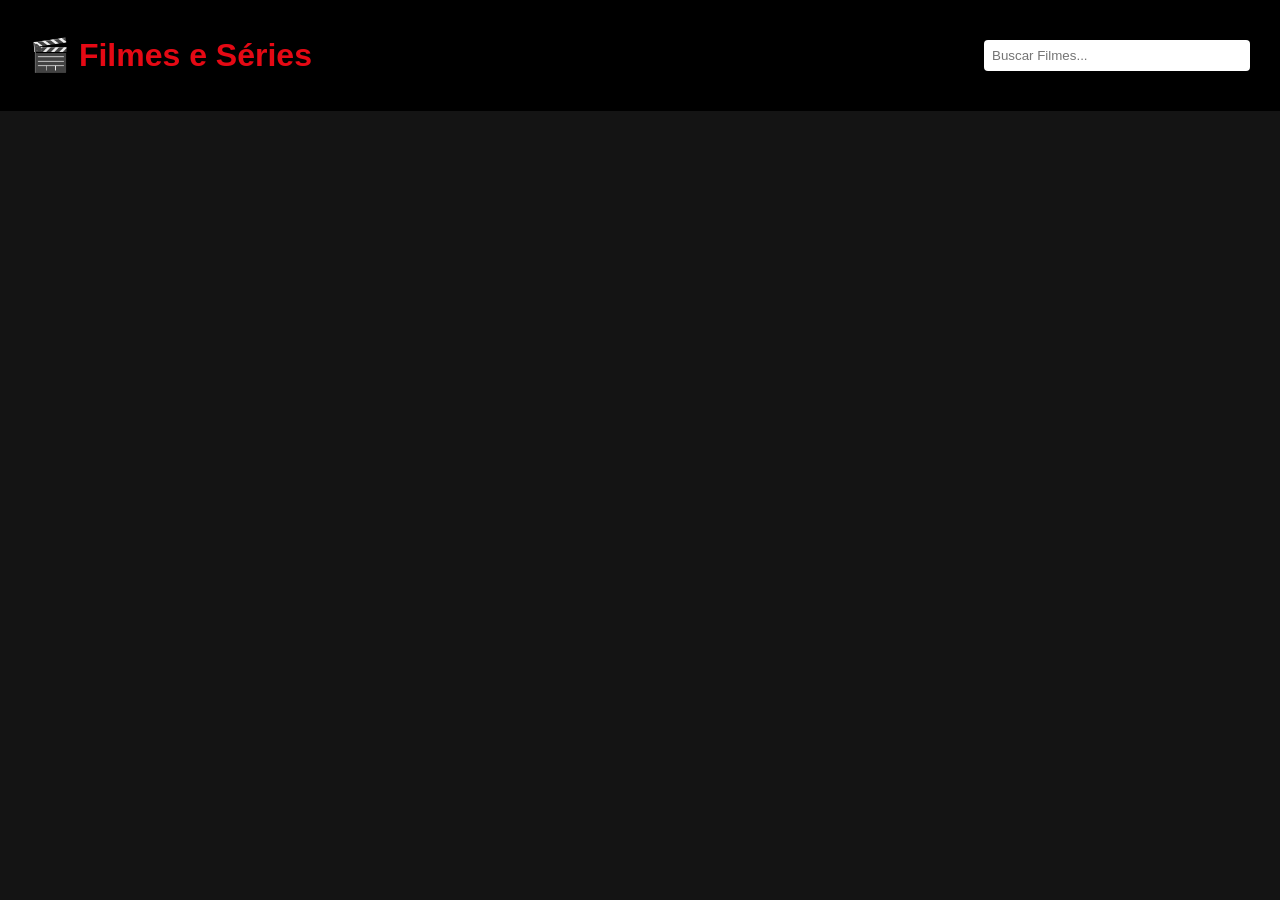
<file: API FILMES/index.html>
<!DOCTYPE html>
<html lang="pt-br">
<head>
    <meta charset="UTF-8">
    <meta name="viewport" content="width=device-width, initial-scale=1.0">
    <title>API Filmes e Séries</title>
    <link rel="stylesheet" href="styles/styles.css">
</head>
<body>
    <header class="cabecalho">
        <h1>🎬 Filmes e Séries</h1>
        <input type="text" id="campo-busca" placeholder="Buscar Filmes...">
    </header>
    <main>
        <div id="lista-filmes" class="grid-filmes"></div>
    </main>
    <script src="script/script.js"></script>
</body>
</html>
</file>
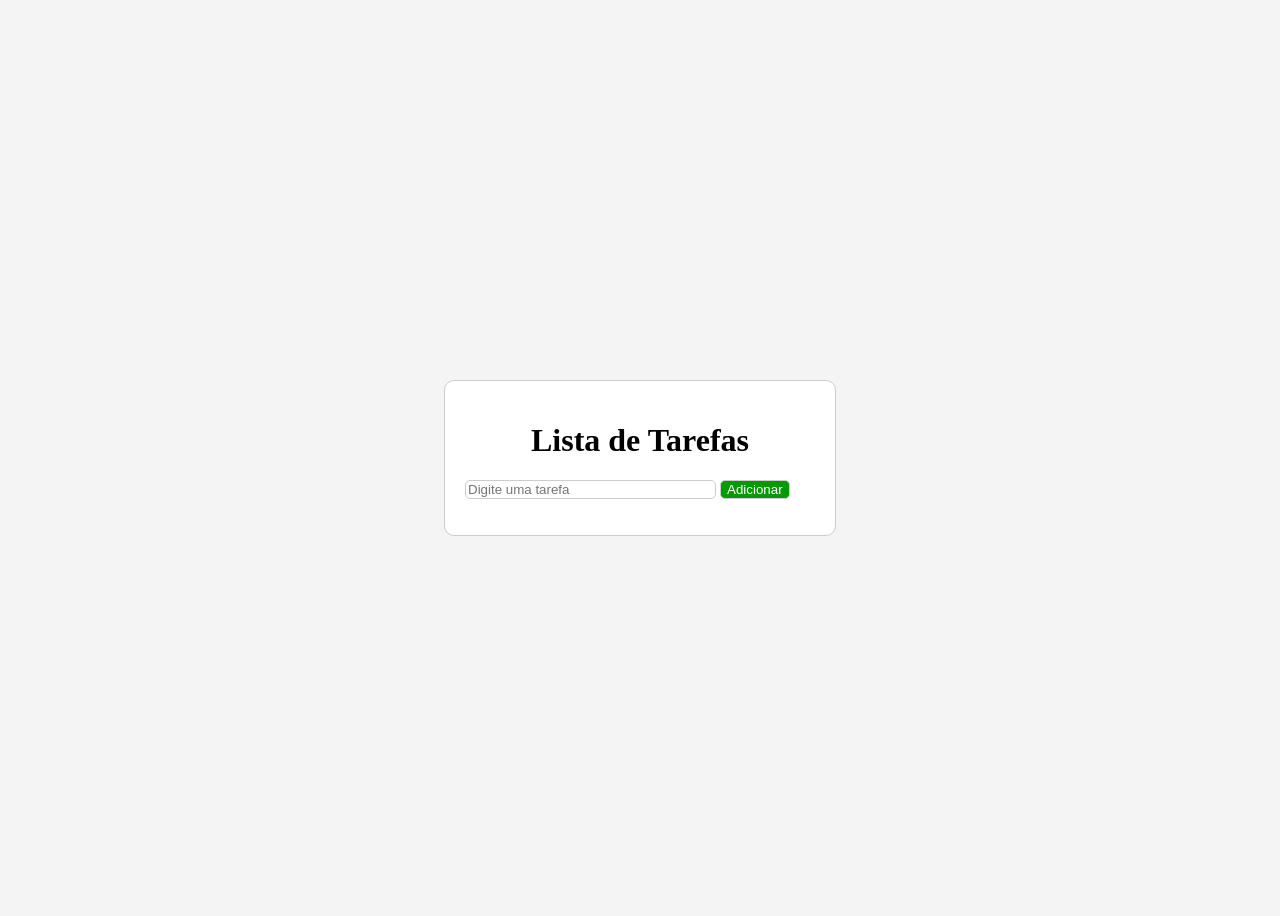
<file: Armazenando tarefas/index.html>
<!DOCTYPE html>
<html lang="pt-br">
<head>
    <meta charset="UTF-8">
    <meta name="viewport" content="width=device-width, initial-scale=1.0">
    <title>Document</title>
    <link rel="stylesheet" href="styles/styles.css">
    <script defer src="scripts/script.js"></script>
</head>
<body>
    <main id="caixa">
        <h1 id="titulo">Lista de Tarefas</h1>
        <input type="text" id="input-tarefa" placeholder="Digite uma tarefa">
        <button id="botao-adicionar">Adicionar</button>
        <ul id="lista-tarefas"></ul>
    </main>
</body>
</html>
</file>
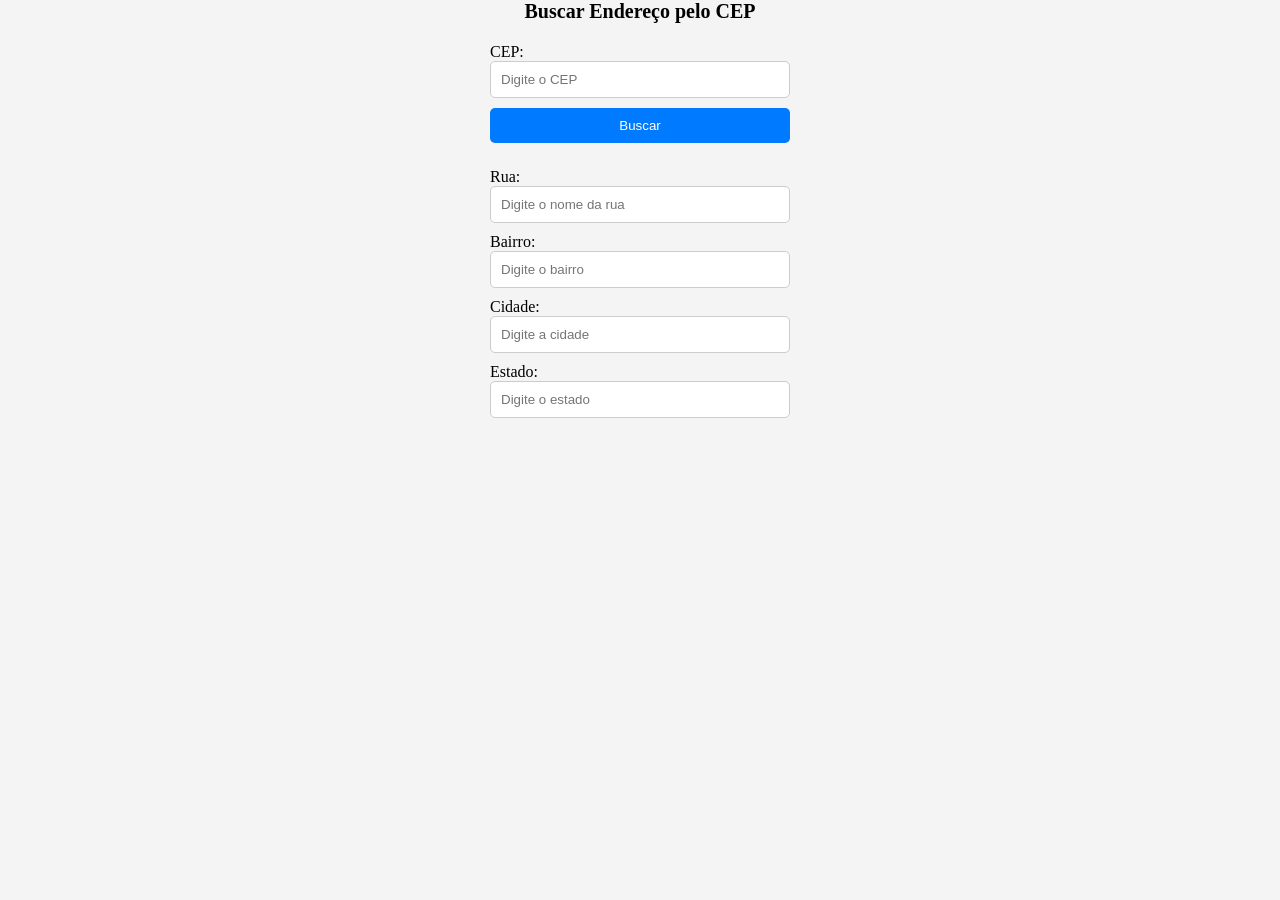
<file: BuscaPorCEP/index.html>
<!DOCTYPE html>
<html lang="pt-br">
<head>
    <meta charset="UTF-8">
    <meta name="viewport" content="width=device-width, initial-scale=1.0">
    <title>Busca CEP</title>
    <link rel="stylesheet" href="style/style.css">
</head>
<body>
    <div class="container">
        <h1>Buscar Endereço pelo CEP</h1>
        <label for="cep">CEP:</label>
        <input type="text" id="cep" placeholder="Digite o CEP">
        <button id="botao-buscar">Buscar</button>
        <form class="formulario">
            <label for="rua">Rua:</label>
            <input type="text" id="rua" placeholder="Digite o nome da rua">
            <label for="bairro">Bairro:</label>
            <input type="text" id="bairro" placeholder="Digite o bairro">
            <label for="cidade">Cidade:</label>
            <input type="text" id="cidade" placeholder="Digite a cidade">
            <label for="estado">Estado:</label>
            <input type="text" id="estado" placeholder="Digite o estado">
        </form>
    </div>
    <script src="script/script.js"></script>
</body>
</html>
</file>
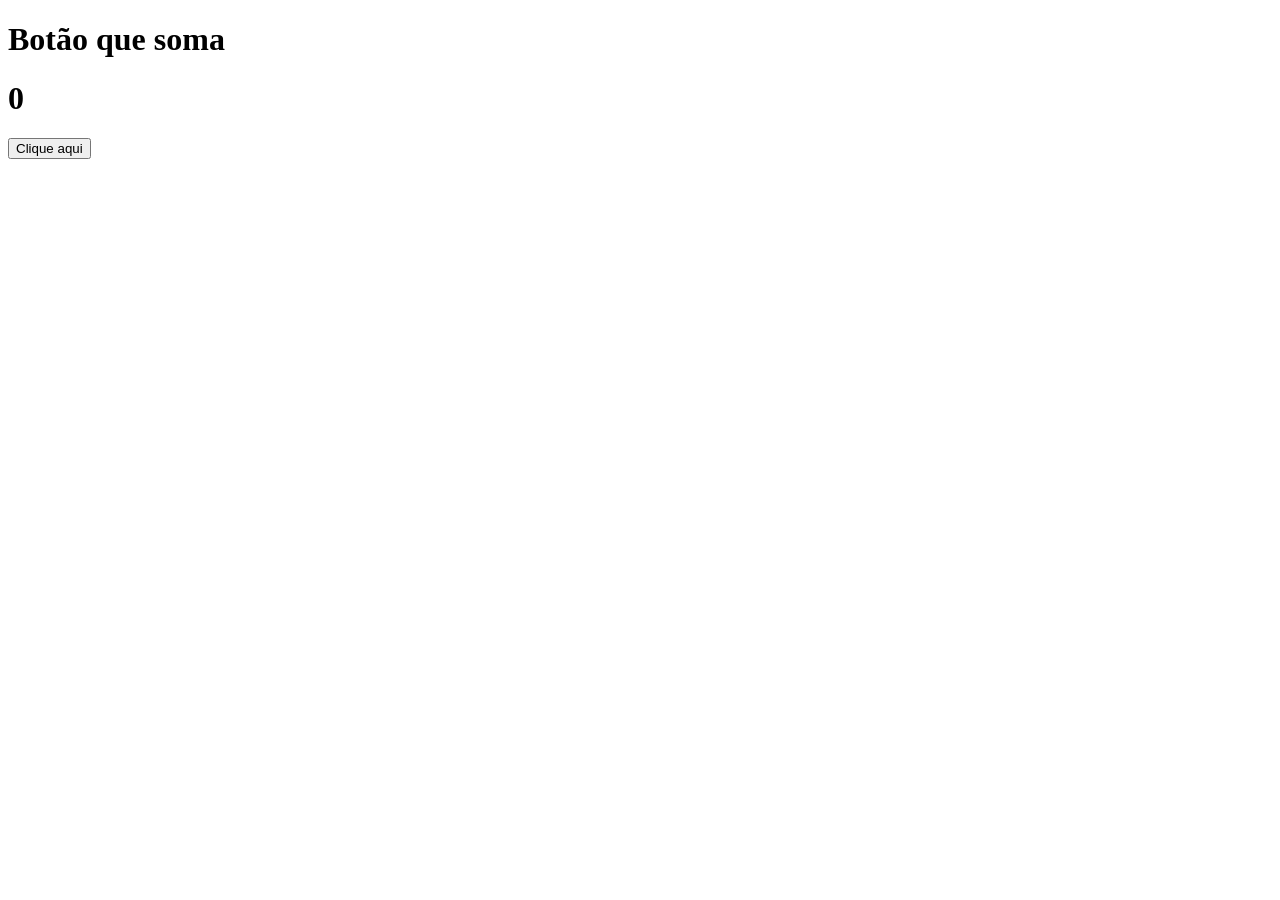
<file: exercicio de botão que soma/index.html>
<!DOCTYPE html>
<html lang="pt-br">
<head>
    <meta charset="UTF-8">
    <meta name="viewport" content="width=device-width, initial-scale=1.0">
    <title>somar</title>
</head>
<body>
    <h1>Botão que soma</h1>
    <h1 id="contador">0</h1>
<button id="botao">Clique aqui</button>

 
    <script src="script6.js"></script>
</body>
</html>
</file>
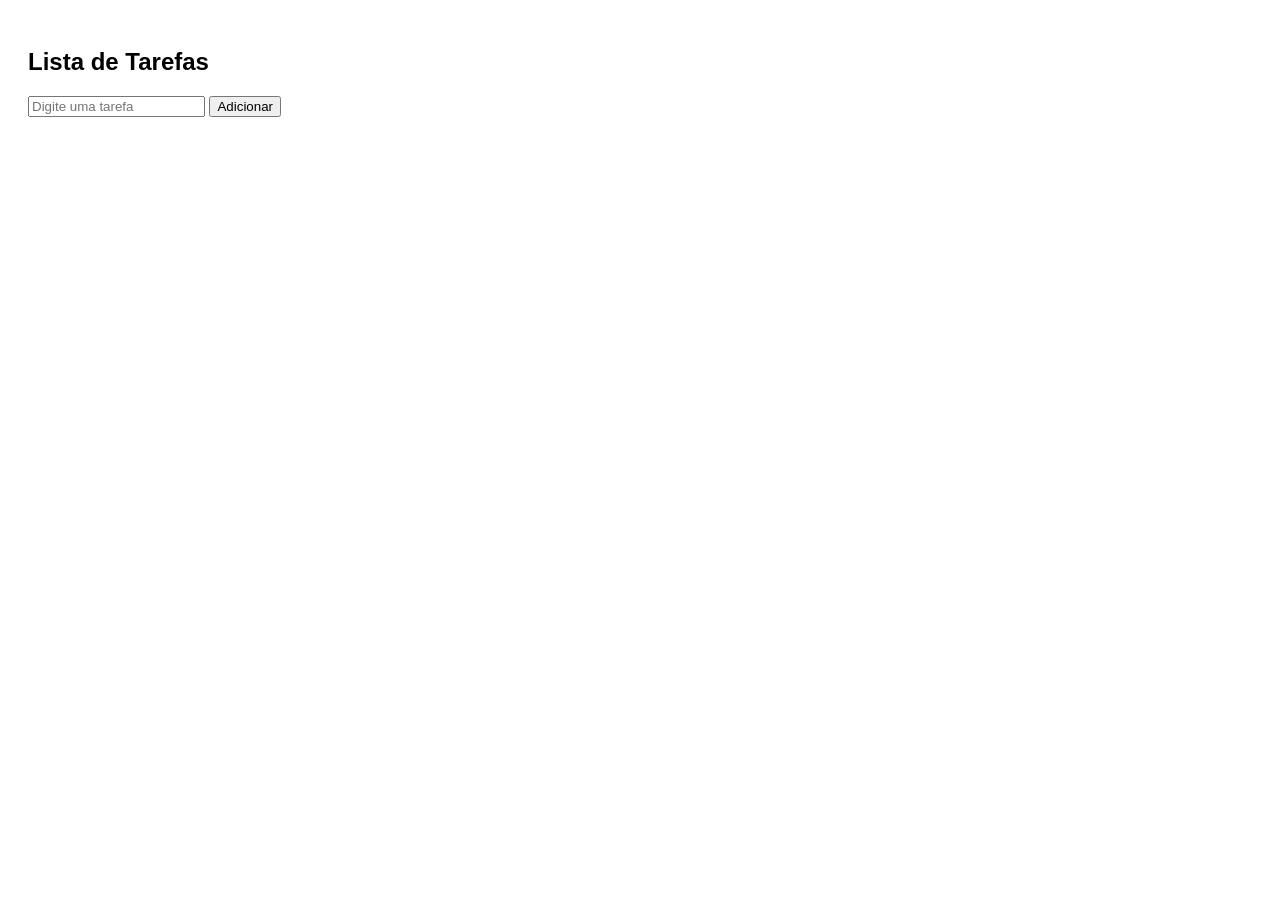
<file: lista de tarefas/index.html>
<!DOCTYPE html>
<html lang="pt-BR">
<head>
  <meta charset="UTF-8">
  <title>Lista de Tarefas</title>
  <style>
    body {
      font-family: Arial;
      padding: 20px;
    }

    li {
      cursor: pointer;
      margin: 5px 0;
    }

    li:hover {
      color: red;
    }

    #mensagem {
      color: red;
      margin-top: 10px;
    }
  </style>
</head>
<body>

  <h2>Lista de Tarefas</h2>

  <input type="text" id="tarefa" placeholder="Digite uma tarefa">
  <button id="btnAdicionar">Adicionar</button>

  <p id="mensagem"></p>

  <ul id="lista"></ul>

  <script>
    const input = document.getElementById("tarefa");
    const botao = document.getElementById("btnAdicionar");
    const lista = document.getElementById("lista");
    const mensagem = document.getElementById("mensagem");

    botao.addEventListener("click", function () {
      const texto = input.value.trim();

      // validação
      if (texto === "") {
        mensagem.textContent = "Digite uma tarefa!";
        return;
      }

      mensagem.textContent = "";

      // criar item
      const li = document.createElement("li");
      li.textContent = texto;

      // remover ao clicar
      li.addEventListener("click", function () {
        li.remove();
      });

      // adicionar na lista
      lista.appendChild(li);

      // limpar campo
      input.value = "";
      input.focus();
    });
  </script>

</body>
</html>
</file>
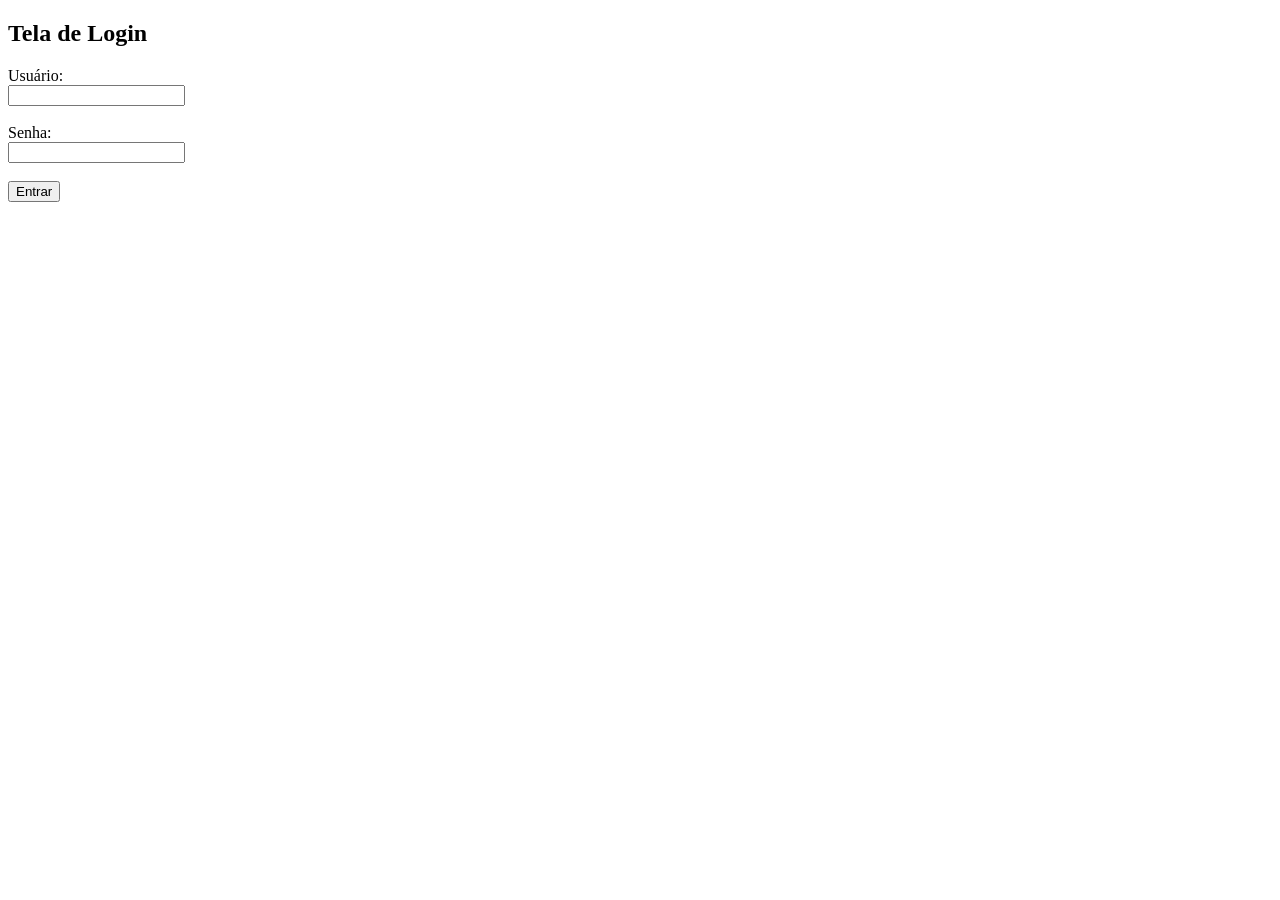
<file: tarefa da area de login/index.html>
<!DOCTYPE html>
<html lang="pt-BR">
<head>
  <meta charset="UTF-8">
  <title>Login</title>
</head>
<body>

  <h2>Tela de Login</h2>

  <label>Usuário:</label><br>
  <input type="text" id="usuario"><br><br>

  <label>Senha:</label><br>
  <input type="password" id="senha"><br><br>

  <button id="btnEntrar">Entrar</button>

  <script src="scripit.js"></script>
</body>
</html>
</file>
<file: API FILMES/styles/styles.css>
body {
    margin: 0;
    font-family: Arial, sans-serif;
    background-color: #141414;
    color: white;
}

/* cabeçalho */
.cabecalho {
    display: flex;
    justify-content: space-between;
    align-items: center;
    padding: 15px 30px;
    background-color: #000;
}

.cabecalho h1 {
    color: #e50914;
}

.cabecalho input {
    padding: 8px;
    width: 250px;
    border-radius: 4px;
    border: none;
}

/* Grid de filmes */
.grid-filmes {
    display: grid;
    grid-template-columns: repeat(auto-fill, minmax(150px, 1fr));
    gap: 15px;
    padding: 20px;
}

/* Card do filme */
.filme {
    position: relative;
    cursor: pointer;
    transition: transform 0.3s;
}

.filme img {
    width: 100%;
    border-radius: 6px;
}

.filme:hover {
    transform: scale(1.05);
}


.info {
    position: absolute;
    bottom: 0;
    background: linear-gradient(transparent, black);
    width: 100%;
    padding: 10px;
    border-radius: 0 0 6px 6px;
}

.info h3 {
    font-size: 14px;
    margin: 0;
}

.info span {
    font-size: 12px;
    color: #ccc;
}
</file>
<file: Armazenando tarefas/styles/styles.css>
body {
    background-color: #f4f4f4;
    display: flex; /* Deixa os elementos flexiveis, permitindo que nós possamos usar algunscomandos de posicionamento dos elementos filhos*/
   justify-content: center; /* Alinha na direção do flex*/
   align-items: center; /* Alinha na direção contraria do flex*/
   height: 100vh; /* Height é a altura do elemento, quando temos vh significa que estamos dando um tamanho pro elemento que corresponde a uma "porcentagem" da tela -> viewport height*/
}


#caixa {
    background-color: #FFFFFF; /* cor de fundo da caixinha*/
    width: 350px; /* Largura da caixinha*/
    padding: 20px; /* Espaços internos*/
    border: 1px solid #CCCCCC; /* Borda espessura e cor*/
    border-radius: 10px; /* Arredondamentos do canto da caixa*/
}

#input-tarefa {
    width: 70%; /* Calculada em cima do elemento pai (caixa) */
    padding: 10; /*espaços internos do input */
    border-radius: 5px; /* Arredondamento das bordas do input*/
    border: 1px solid #CCCCCC;
}

#botao-adicionar {
    padding: 10; 
    cursor: pointer; /* Transforma o cursor do mouse em mãozinha */
     border: 1px solid #CCCCCC;
     border-radius: 5px;
     background-color: #059905; /* Cor de fundo do botão*/
     color: #FFFFFF /* Cor do texto do botão*/
}

#titulo {
    text-align: center; /* Alinha o texto no centro*/
}
</file>
<file: BuscaPorCEP/style/style.css>
* {
    padding: 0;
    margin: 0;
    box-sizing: border-box;
}

body {
    display: flex;
    justify-content: center;
    background-color: #f4f4f4;
    height: 100vh;
}

.container {
    display: flex;
    align-items: center;
    flex-direction: column;
    width: 300px;
}

h1 {
    text-align: center;
    font-size: 20px;
    margin-bottom: 20px;
}

input {
    width: 100%;
    padding: 10px;
    margin-bottom: 10px;
    border-radius: 5px;
    border: 1px solid #CCCCCC;
}

button {
    width: 100%;
    padding: 10px;
    background-color: #007BFF;
    color: #FFFFFF;
    border: none;
    border-radius: 5px;
    cursor: pointer;
}

button:hover {
    background-color: #0056b3;
}

.formulario {
    display: flex;
    flex-direction: column;
    width: 100%;
    margin-top: 25px;
}

label {
    align-self: flex-start;
}
</file>
